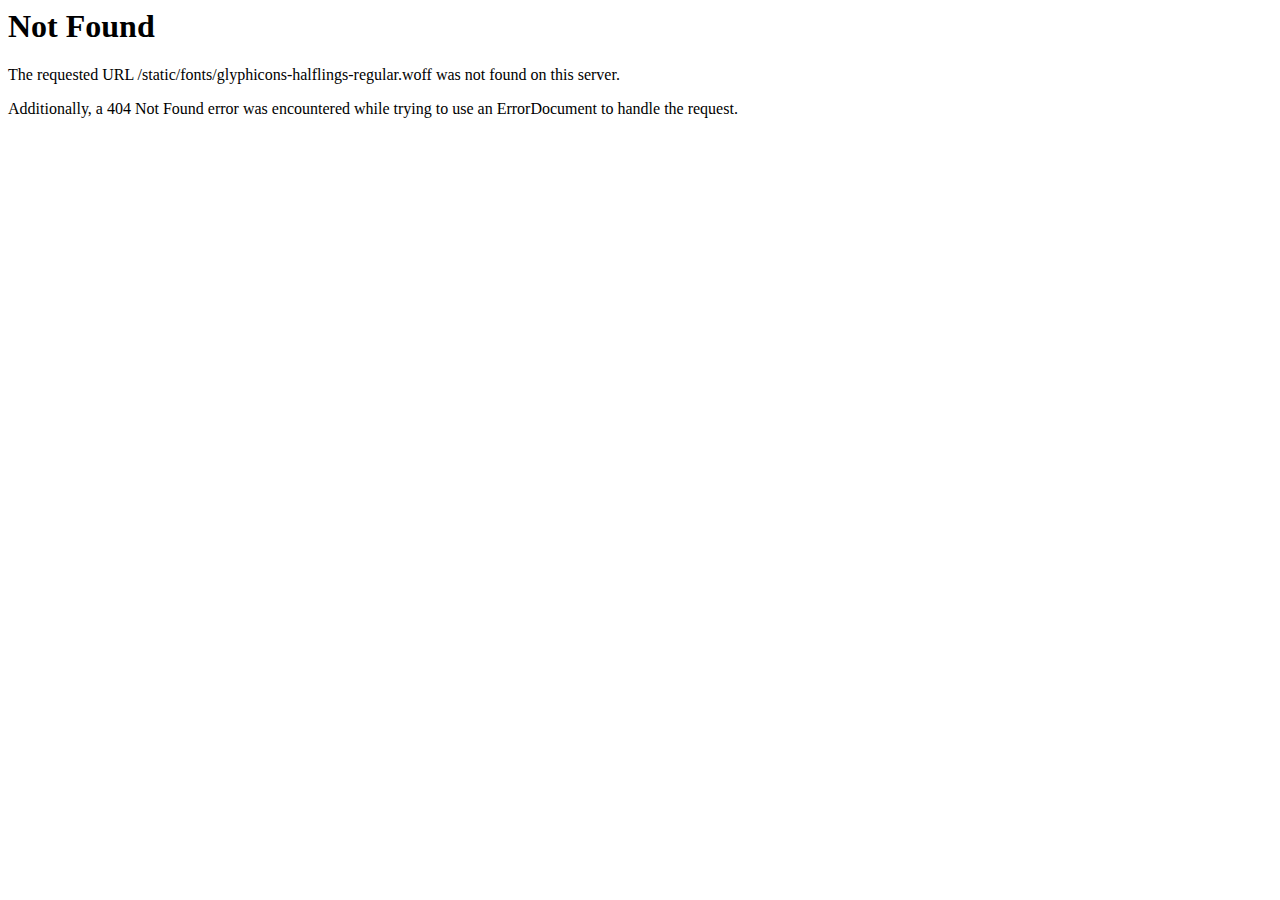
<file: fonts/glyphicons-halflings-regular-2.html>
<!DOCTYPE HTML PUBLIC "-//IETF//DTD HTML 2.0//EN">
<html><head>
<title>404 Not Found</title>
</head><body>
<h1>Not Found</h1>
<p>The requested URL /static/fonts/glyphicons-halflings-regular.woff was not found on this server.</p>
<p>Additionally, a 404 Not Found
error was encountered while trying to use an ErrorDocument to handle the request.</p>
</body></html>
</file>
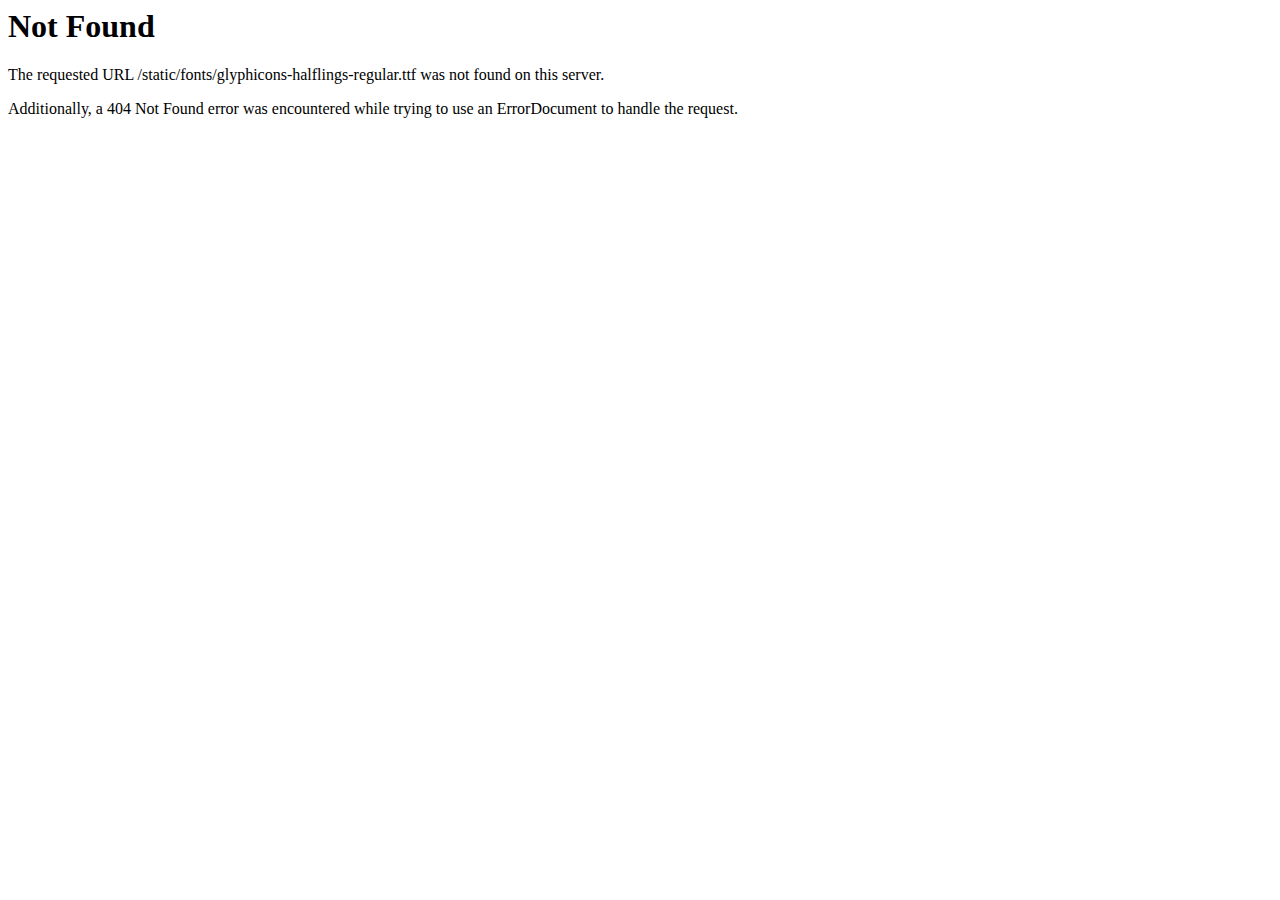
<file: fonts/glyphicons-halflings-regular-3.html>
<!DOCTYPE HTML PUBLIC "-//IETF//DTD HTML 2.0//EN">
<html><head>
<title>404 Not Found</title>
</head><body>
<h1>Not Found</h1>
<p>The requested URL /static/fonts/glyphicons-halflings-regular.ttf was not found on this server.</p>
<p>Additionally, a 404 Not Found
error was encountered while trying to use an ErrorDocument to handle the request.</p>
</body></html>
</file>
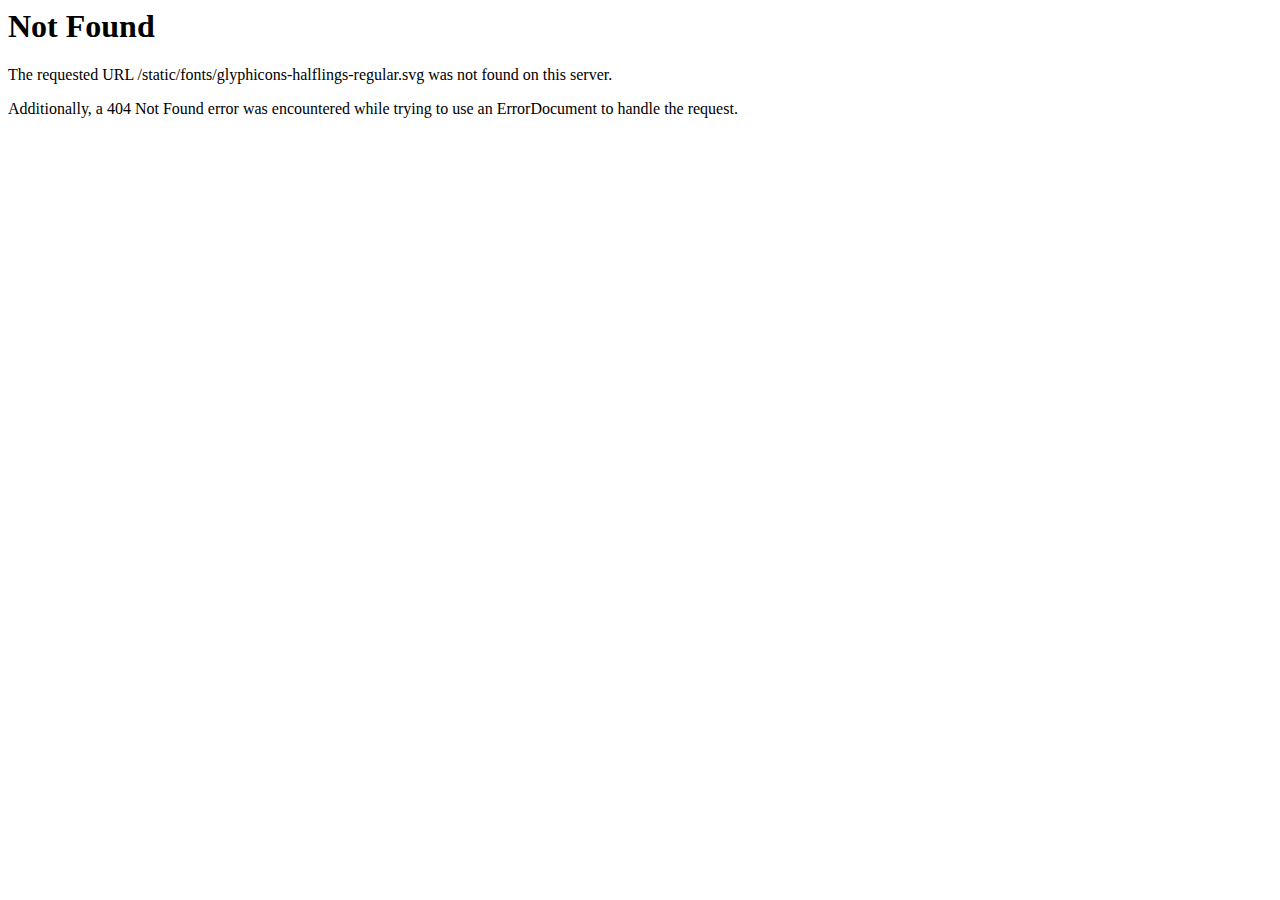
<file: fonts/glyphicons-halflings-regular-4.html>
<!DOCTYPE HTML PUBLIC "-//IETF//DTD HTML 2.0//EN">
<html><head>
<title>404 Not Found</title>
</head><body>
<h1>Not Found</h1>
<p>The requested URL /static/fonts/glyphicons-halflings-regular.svg was not found on this server.</p>
<p>Additionally, a 404 Not Found
error was encountered while trying to use an ErrorDocument to handle the request.</p>
</body></html>
</file>
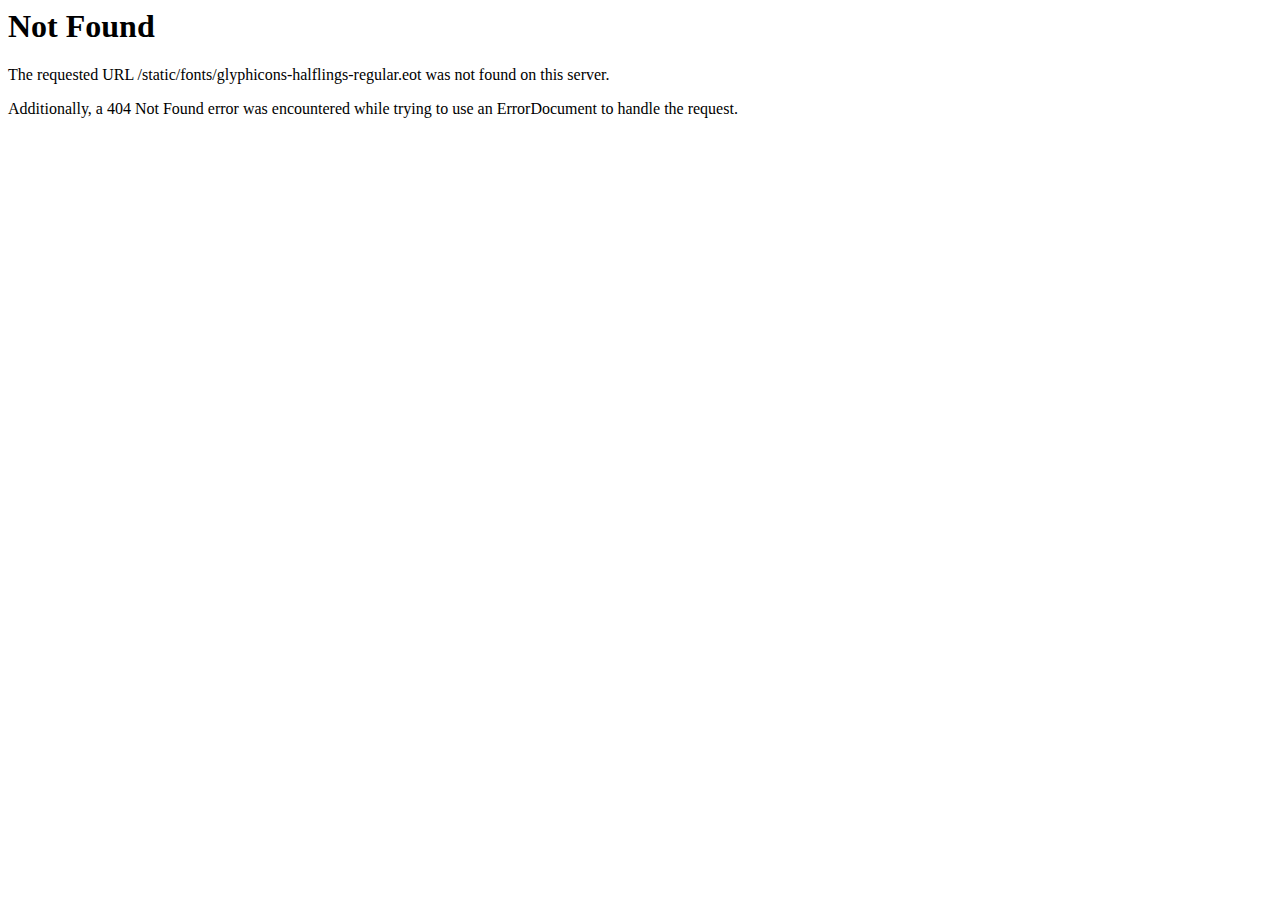
<file: fonts/glyphicons-halflings-regular.html>
<!DOCTYPE HTML PUBLIC "-//IETF//DTD HTML 2.0//EN">
<html><head>
<title>404 Not Found</title>
</head><body>
<h1>Not Found</h1>
<p>The requested URL /static/fonts/glyphicons-halflings-regular.eot was not found on this server.</p>
<p>Additionally, a 404 Not Found
error was encountered while trying to use an ErrorDocument to handle the request.</p>
</body></html>
</file>
